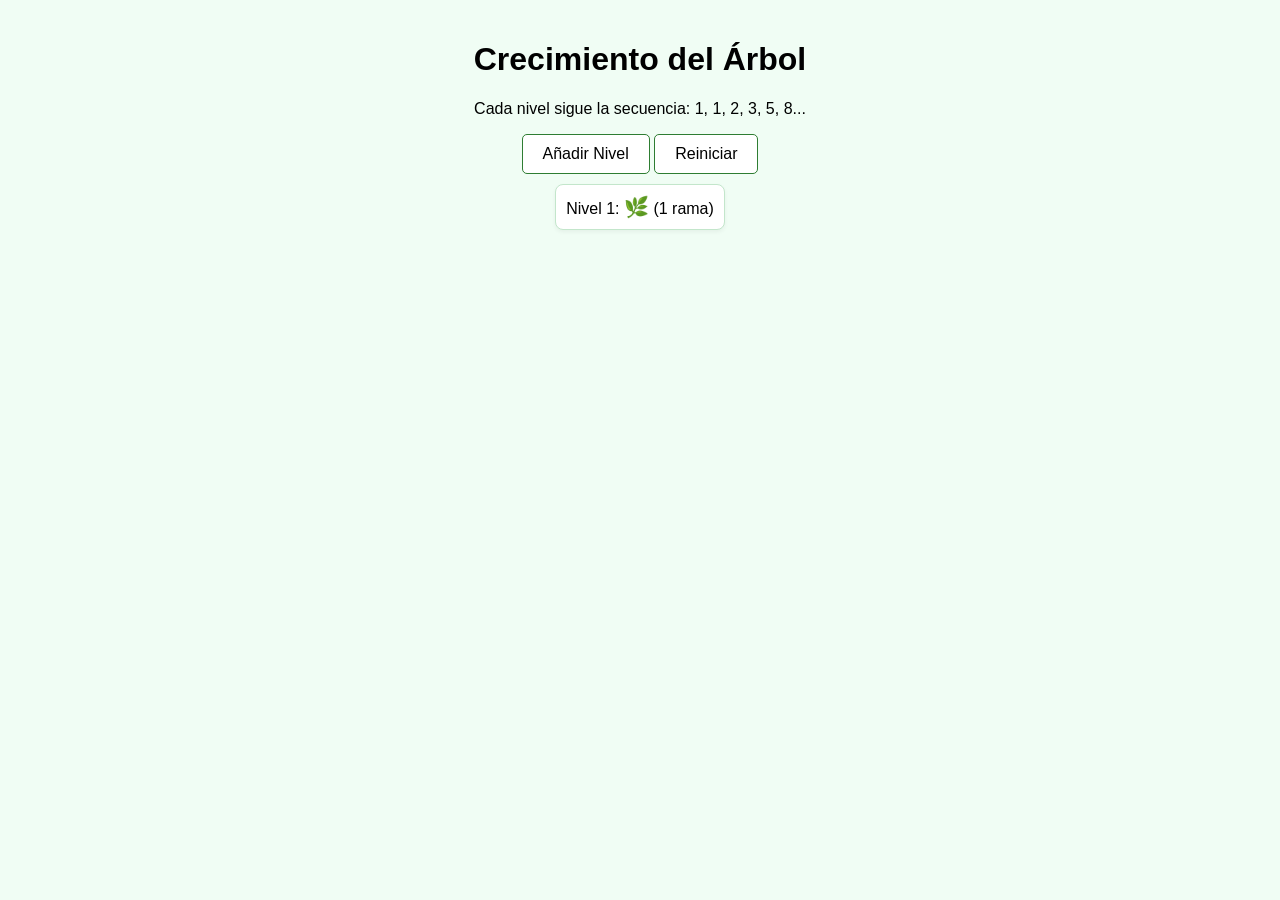
<file: index.html>
<!DOCTYPE html>
<html lang="es">
<head>
    <meta charset="UTF-8">
    <meta name="viewport" content="width=device-width, initial-scale=1.0">
    <title>Árbol de Fibonacci Simple</title>
    <!-- Aquí linqueamos el archivo CSS externo -->
    <link rel="stylesheet" href="style.css">
</head>
<body>

    <h1>Crecimiento del Árbol</h1>
    <p>Cada nivel sigue la secuencia: 1, 1, 2, 3, 5, 8...</p>
    
    <div class="controles">
        <button onclick="crecer()">Añadir Nivel</button>
        <button onclick="location.reload()">Reiniciar</button>
    </div>

    <div id="bosque">
        <div class="nivel">Nivel 1: <span class="rama">🌿</span> (1 rama)</div>
    </div>

    <script>
        let penultimo = 0;
        let ultimo = 1;
        let nivelActual = 1;

        function crecer() {
            nivelActual++;
            let nuevasRamas = penultimo + ultimo;
            penultimo = ultimo;
            ultimo = nuevasRamas;

            const contenedor = document.getElementById('bosque');
            const divNivel = document.createElement('div');
            divNivel.className = 'nivel';
            
            let emojis = "🌿".repeat(nuevasRamas);
            
            divNivel.innerHTML = `Nivel ${nivelActual}: <span class="rama">${emojis}</span> (${nuevasRamas} ramas)`;
            contenedor.appendChild(divNivel);
        }
    </script>
</body>
</html>
</file>
<file: style.css>
/* Estilos para el Árbol de Fibonacci */
body { 
    font-family: sans-serif; 
    text-align: center; 
    background-color: #f0fdf4; 
    margin: 0;
    padding: 20px;
}

.nivel { 
    background: white; 
    margin: 10px auto; 
    padding: 10px; 
    border-radius: 8px; 
    width: fit-content;
    border: 1px solid #c3e6cb;
    box-shadow: 0 2px 4px rgba(0,0,0,0.05);
}

.rama { 
    color: #2e7d32; 
    font-weight: bold; 
    font-size: 20px; 
}

button {
    padding: 10px 20px;
    font-size: 16px;
    cursor: pointer;
    border-radius: 5px;
    border: 1px solid #2e7d32;
    background-color: #ffffff;
    transition: background 0.3s;
}

button:hover {
    background-color: #dcfce7;
}
</file>
